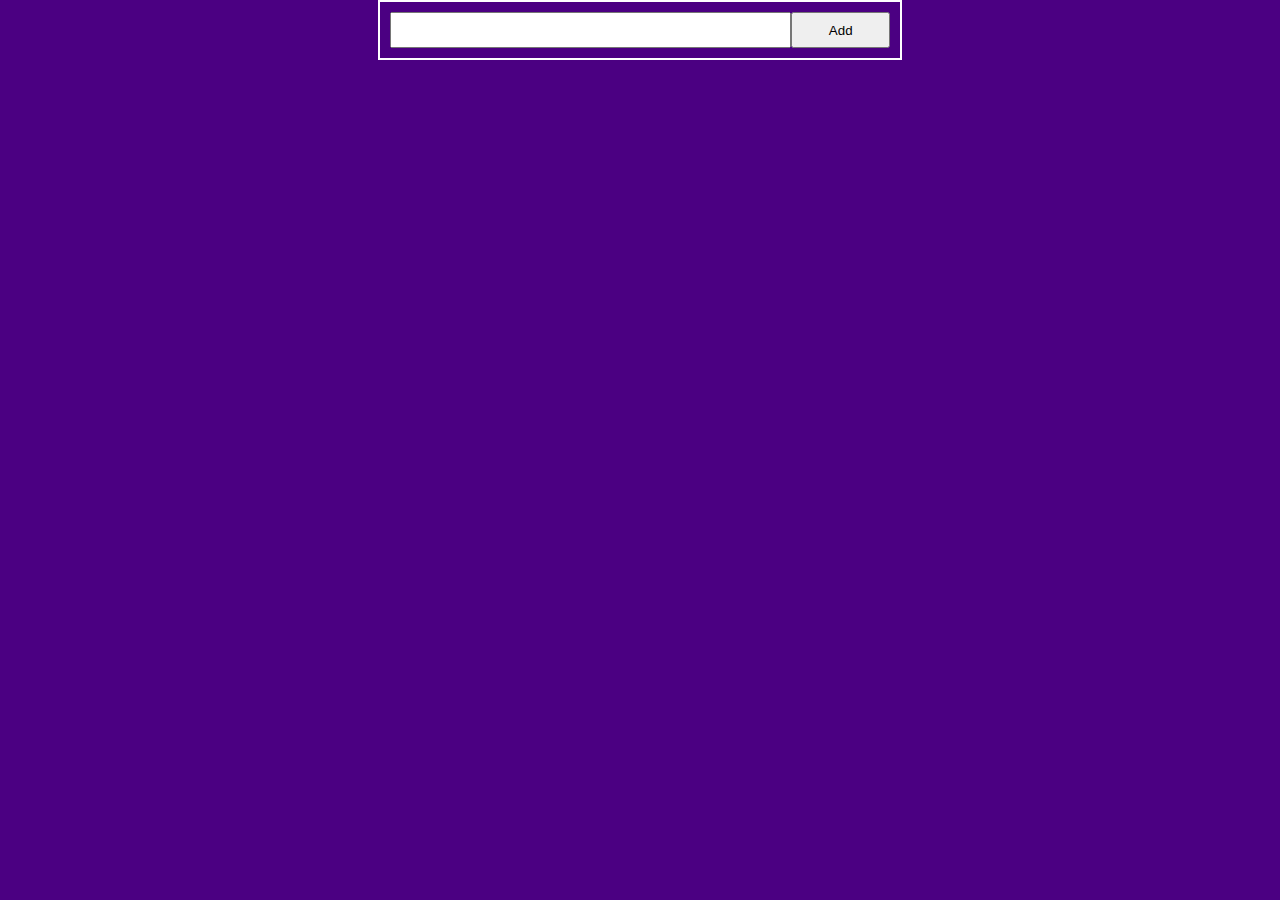
<file: dz_5/index.html>
<!DOCTYPE html>
<html lang="en">
<head>
    <meta charset="UTF-8">
    <title>ls5</title>
    <link rel="stylesheet" href="style.css">
</head>
<body>
<div class="cont">
    <div class="form">
        <div class="header">
            <input type="text" id="input" required>
            <button id="button">Add</button>
        </div>
        <div class="list">

        </div>
        <!--            <div class="list">-->
        <!--                <div class="todoBlock">-->
        <!--                    <p>Learn JS!</p>-->
        <!--                    <div class="actions">-->
        <!--                        <button class="change">Change</button>-->
        <!--                        <button class="delete">Delete</button>-->
        <!--                    </div>-->
        <!--                </div>-->
        <!--            </div>-->
    </div>
</div>
</body>
<script src="nn.js"></script>
</html>
</file>
<file: dz_5/style.css>
body{
    margin: 0;
    padding: 0;
    background: #4B0082;
}
.cont{
    display: flex;
    justify-content: center;
    align-items: center;
}

.form{
    width: 500px;
    border: 2px solid #fff;
    padding: 10px;
}
.header{
    display: flex;
    justify-content: center;
}
.header input{
    width: 80%;
    height: 30px;
    font-size: 18px;
}

.header button{
    width: 20%;
}
.todoBlock{
    display: flex;
    justify-content: space-between;
    align-items: center;
}
.actions button{
    width: 150px;
    height: 30px;
    font-size: 18px;
    border: 2px solid #ffffff;
    text-align: center;
}
.todoBlock p{
    color: #ffffff;
    font-size: 18px;
}
.change{
    background: darkgoldenrod;
    color: #ffffff;
}
.delete{
    background: darkred;
    color: #ffffff;
}
</file>
